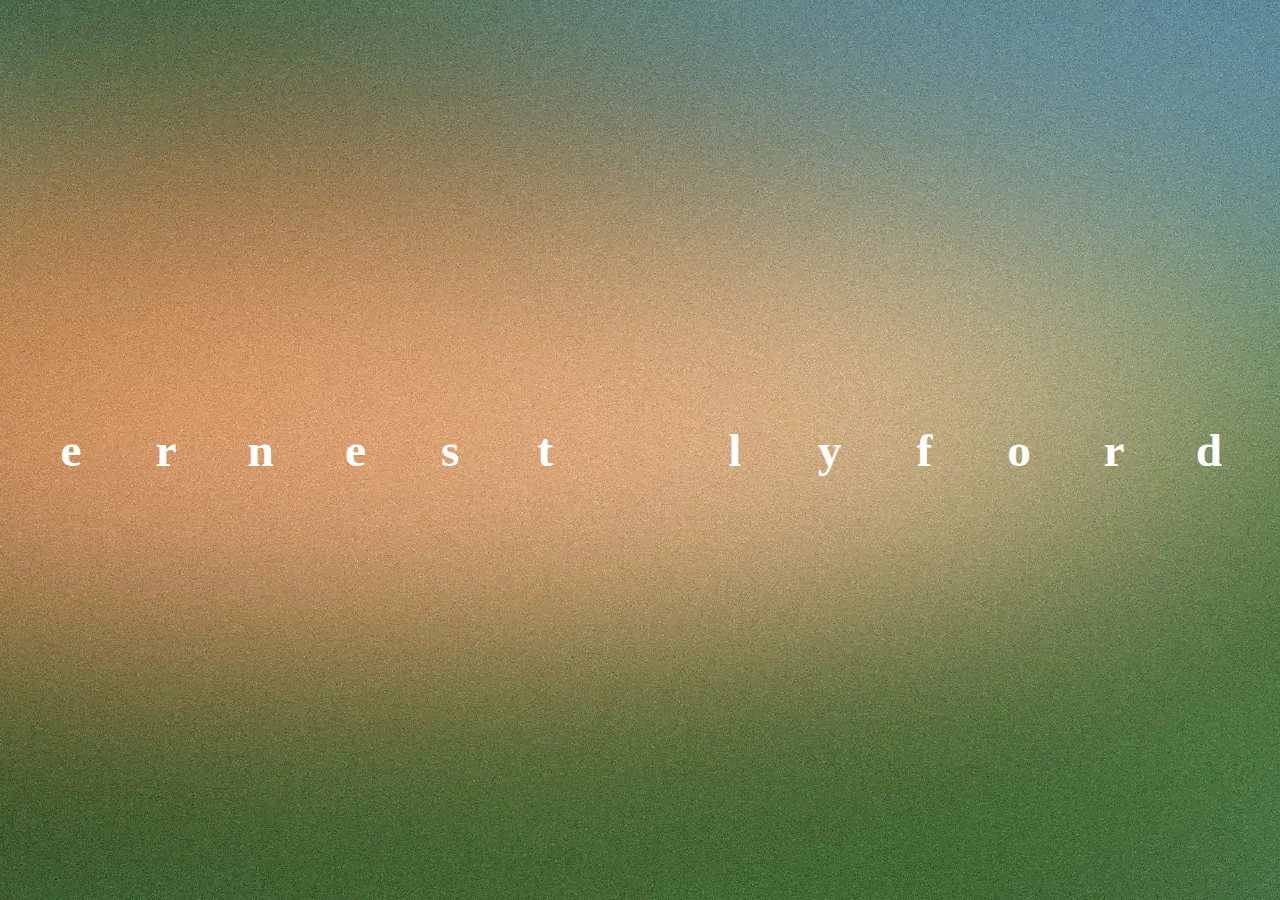
<file: EL-interactive.html>
<!DOCTYPE html>
<html>
<head>
	<meta charset="utf-8">
	<meta name="viewport" content="width=device-width, initial-scale=1">
	<title>Ernest Lyford</title>
	<style type="text/css">
		:root{
			--ts: 3.7vw; 
		}

		@media all and (max-width: 800px) { 
			:root{ 
				--ts: 5.5vw; 
			} 
		}
		@media all and (max-width: 450px) { 
			:root{ 
				--ts: 6.5vw; 
			} 
		}

		html * {
			-webkit-text-size-adjust: 100%; 
			   -moz-text-size-adjust: 100%; 
			    -ms-text-size-adjust: 100%; 
			        text-size-adjust: 100%;
		}
		*, *:before, *:after{
			box-sizing: border-box;
		}

		html, body{
			height:100%;
			font-family: helvetica neue;
			font-weight: bold;
			font-size: var(--ts);
			isolation: isolate;
			margin: 0;
			color: white;
			-webkit-font-smoothing: antialiased;
		}

		html, body, main{
			overscroll-behavior-x: none;
			overscroll-behavior-y: none;
			overflow: hidden;
		}

		main{
			height:100%;
			position: relative;
		}
		main > .flex-row{
			position: absolute;
			top:0;
			left:0;
			right:0;
			bottom:0;
		  padding: 0 0.5em 0 0.5em;
		  display: flex;
			flex-direction: row;
			flex-wrap: nowrap;
		}
		.flex-row > .letter{
			width:0px;
			flex-grow: 1;
			height:100%;
			display: flex;
			justify-content: center;
			align-items: center;
			transition-duration: 500ms;
			transition-property: all;
			cursor: default;
			position: relative;
		}
		.flex-row > .letter > span{
			user-select: none;
		  -webkit-user-select: none; /* Safari fallback only */
		  -webkit-user-select: none; /* Chrome/Safari */
		  -moz-user-select: none; /* Firefox */
		  -ms-user-select: none; /* IE10+ */
		}
		#image-cont{
			position: absolute;
			z-index: -1;
			top:0;
			left:0;
			right:0;
			bottom:0;
		}
		#image-cont > img{
			display: block;
			width: 100%;
			height:100%;
			max-width: 100%;
			max-height: 100%;
			object-fit: fill;
		}
	</style>
</head>
<body>
<main>
	<div id="image-cont">
		<img src="assets/gradient-bg1-smaller.webp">
	</div>
<section class="flex-row">
	<div class="letter" id="e1">
		<span>e</span> 
	</div>
	<div class="letter" id="r1">
		<span>r</span> 
	</div>
	<div class="letter" id="n1">
		<span>n</span> 
	</div>
	<div class="letter" id="e2">
		<span>e</span> 
	</div>
	<div class="letter" id="s1">
		<span>s</span> 
	</div>
	<div class="letter" id="t1">
		<span>t</span> 
	</div>
	<div class="letter" id="space">
		<span>&nbsp;</span> 
	</div>
	<div class="letter" id="l1">
		<span>l</span> 
	</div>
	<div class="letter" id="y1">
		<span>y</span> 
	</div>
	<div class="letter" id="f1">
		<span>f</span> 
	</div>
	<div class="letter" id="o1">
		<span>o</span> 
	</div>
	<div class="letter" id="r2">
		<span>r</span> 
	</div>
	<div class="letter" id="d1">
		<span>d</span> 
	</div>
</section>
</main>
<script type="text/javascript">
	let letters = document.querySelectorAll('.letter');
	letters.forEach(letter=>{

		letter.addEventListener('mouseover',function(){
			this.style.width="15%";
			getsiblings(this, letters)
		});

		letter.addEventListener('mouseleave', function(){
			for(let i=0; i<letters.length; i+=1){
				letters[i].removeAttribute("style");
			}
		})
	})

	function getsiblings(selection, element){
		for(let i=0; i<element.length; i+=1){
			if(element[i] == selection){
				if(element[i-1])element[i-1].style= `width:10%;`;
				if(element[i+1])element[i+1].style= `width:10%;`;
				if(element[i-2])element[i-2].style= `width:5%;`;
				if(element[i+2])element[i+2].style= `width:5%;`;
				if(element[i-3])element[i-3].style= `width:2.5%;`;
				if(element[i+3])element[i+3].style= `width:2.5%;`;
			}
		}
	}

	if(window.matchMedia("(pointer: coarse)").matches) {
    	// touchscreen
		document.addEventListener('touchstart', showCoordinates, false);
		document.addEventListener('touchmove', showCoordinates, false);
		document.addEventListener('touchend', touchReset, false);
		function showCoordinates(event) {
				var vertTouchArea = window.innerWidth/(letters.length);
				var touchX = event.touches[0].clientX;
		 		var touchY = event.touches[0].clientY;
				if(touchX<vertTouchArea*1){
					touchMethod('e1')
					console.log('1')
				}else if(touchX<(vertTouchArea*2)){
					touchMethod('r1')
					console.log('2')
				}else if(touchX<(vertTouchArea*3)){
					touchMethod('n1')
					console.log('3')
				}else if(touchX<(vertTouchArea*4)){
					touchMethod('e2')
					console.log('4')
				}else if(touchX<(vertTouchArea*5)){
					touchMethod('s1')
					console.log('5')
				}else if(touchX<(vertTouchArea*6)){
					touchMethod('t1')
					console.log('6')
				}else if(touchX<(vertTouchArea*7)){
					touchMethod('space')
					console.log('7')
				}else if(touchX<(vertTouchArea*8)){
					touchMethod('l1')
					console.log('8')
				}else if(touchX<(vertTouchArea*9)){
					touchMethod('y1')
					console.log('9')
				}else if(touchX<(vertTouchArea*10)){
					touchMethod('f1')
					console.log('10')
				}else if(touchX<(vertTouchArea*11)){
					touchMethod('o1')
					console.log('11')
				}else if(touchX<(vertTouchArea*12)){
					touchMethod('r2')
					console.log('12')
				}else if(touchX<(vertTouchArea*13)){
					touchMethod('d1')
					console.log('13')
				}
		  }	
	}

	function touchMethod(letter){
		
		touchReset()
		
		let getLetter = document.getElementById(letter)
		getLetter.style.width = "15%";
		getsiblings(getLetter, letters);
	}

	function touchReset(){
		for(let i=0; i<letters.length; i+=1){
			letters[i].removeAttribute("style");
		}
	}
	
</script>
</body>
</html>
</file>
